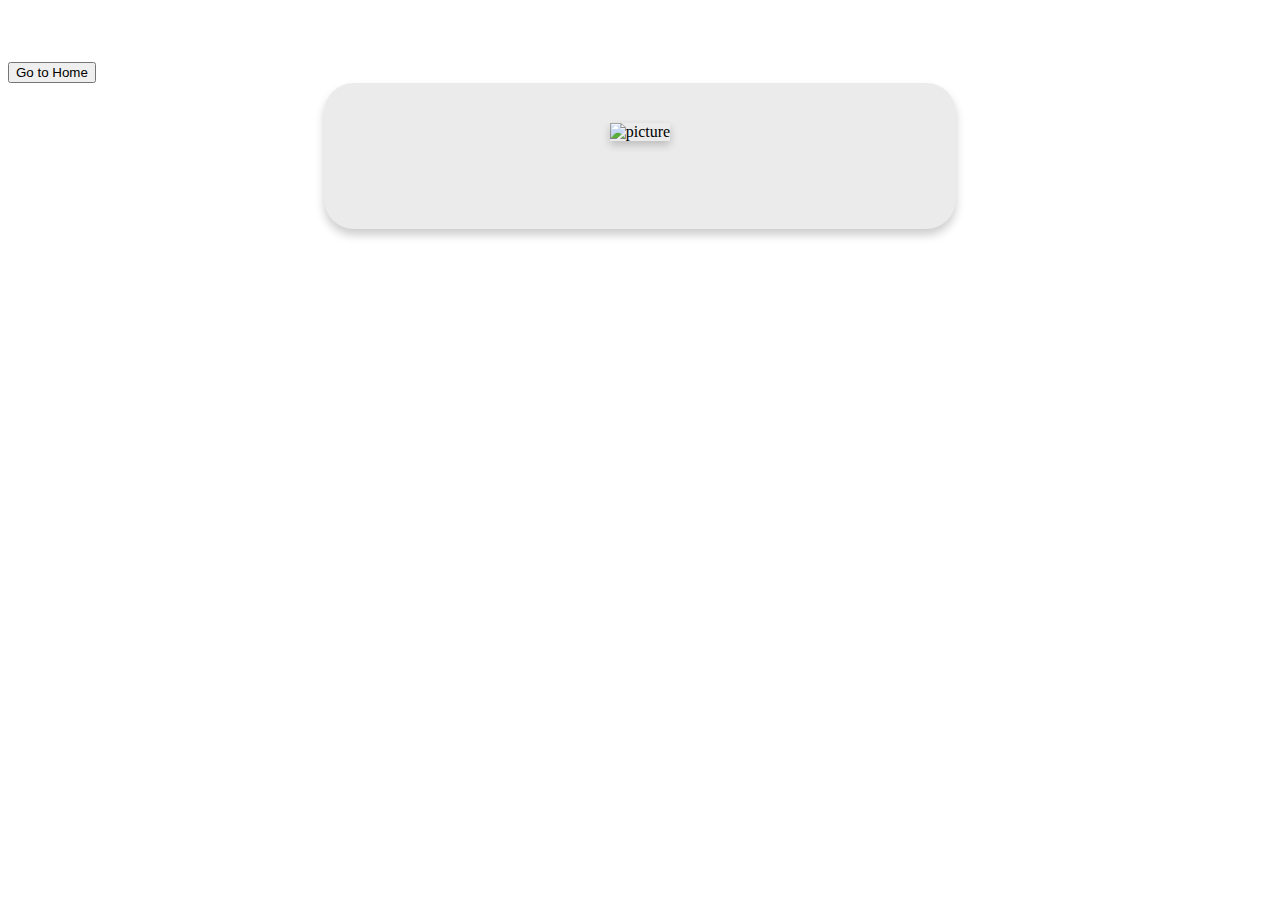
<file: docs/moviedetails/index.html>
<!DOCTYPE html>
<html><head>
    <meta charset="utf-8">
    <meta name="viewport" content="width=device-width, initial-scale=1">
    <link href="https://cdn.jsdelivr.net/npm/bootstrap@5.0.2/dist/css/bootstrap.min.css" rel="stylesheet" integrity="sha384-EVSTQN3/azprG1Anm3QDgpJLIm9Nao0Yz1ztcQTwFspd3yD65VohhpuuCOmLASjC" crossorigin="anonymous">
    
    
    <title>Movies | Moviedetails</title>
</head><body><div id="content" class="container-fluid">

<link rel="stylesheet" href="../css/moviedetails.css" />
<script>
  window.onload = function () {
    
    const params = new URLSearchParams(document.location.search);
    const id = params.get("id");
    const jsonfile = params.get("data");
    console.log(id);

    console.log(jsonfile);
    
    const jsondata = {"moviedata":[{"Description":"The plot follows H, a cold and mysterious character working at a cash truck company responsible for moving hundreds of millions of dollars around Los Angeles each week.","Duration":"1h 59min","Genre":"Action, Crime, Thriller","MovieName":"Wrath of Man","Rating":"7.2/10","id":1,"img":"https://m.media-amazon.com/images/M/MV5BNGVkOTlhOTktNjZiNS00NDg3LWIxMDAtZTY5Y2E0YjllN2IxXkEyXkFqcGdeQXVyMTkxNjUyNQ@@._V1_UX182_CR0,0,182,268_AL__QL50.jpg"},{"Description":"The bodyguard Michael Bryce continues his friendship with assassin Darius Kincaid as they try to save Darius' wife Sonia.","Duration":" 1h 40min ","Genre":"Action, Comedy, Crime","MovieName":"The Hitman's Wife's Bodyguard","Rating":"6.5/10","id":2,"img":"https://m.media-amazon.com/images/M/MV5BNGQ2MGQ1ZGQtOTY4MS00ZDA5LWE5YmUtMGE0YTE2YTZiODZkXkEyXkFqcGdeQXVyMjMxOTE0ODA@._V1_UX182_CR0,0,182,268_AL__QL50.jpg"},{"Description":"A bystander who intervenes to help a woman being harassed by a group of men becomes the target of a vengeful drug lord.","Duration":"1h 32min","Genre":"Action, Crime, Drama","MovieName":"Nobody","Rating":"7.4/10","id":3,"img":"https://m.media-amazon.com/images/M/MV5BMjM5YTRlZmUtZGVmYi00ZjE2LWIyNzAtOWVhMDk1MDdkYzhjXkEyXkFqcGdeQXVyMjMxOTE0ODA@._V1_UX182_CR0,0,182,268_AL__QL50.jpg"},{"Description":"Two imprisoned men bond over a number of years, finding solace and eventual redemption through acts of common decency.","Duration":"2h 22min","Genre":"Drama","MovieName":"The Shawshank Redemption","Rating":"9.3/10","id":4,"img":"https://m.media-amazon.com/images/M/MV5BMDFkYTc0MGEtZmNhMC00ZDIzLWFmNTEtODM1ZmRlYWMwMWFmXkEyXkFqcGdeQXVyMTMxODk2OTU@._V1_UX182_CR0,0,182,268_AL__QL50.jpg"},{"Description":"An organized crime dynasty's aging patriarch transfers control of his clandestine empire to his reluctant son.","Duration":"2h 55min","Genre":"Crime, Drama","MovieName":"The Godfather","Rating":"9.2/10","id":5,"img":"https://m.media-amazon.com/images/M/MV5BM2MyNjYxNmUtYTAwNi00MTYxLWJmNWYtYzZlODY3ZTk3OTFlXkEyXkFqcGdeQXVyNzkwMjQ5NzM@._V1_UY268_CR3,0,182,268_AL__QL50.jpg"},{"Description":"The plot follows H, a cold and mysterious character working at a cash truck company responsible for moving hundreds of millions of dollars around Los Angeles each week.","Duration":"1h 59min","Genre":"Action, Crime, Thriller","MovieName":"Wrath of Man","Rating":"7.2/10","id":6,"img":"https://m.media-amazon.com/images/M/MV5BNGVkOTlhOTktNjZiNS00NDg3LWIxMDAtZTY5Y2E0YjllN2IxXkEyXkFqcGdeQXVyMTkxNjUyNQ@@._V1_UX182_CR0,0,182,268_AL__QL50.jpg"},{"Description":"The plot follows H, a cold and mysterious character working at a cash truck company responsible for moving hundreds of millions of dollars around Los Angeles each week.","Duration":"1h 59min","Genre":"Action, Crime, Thriller","MovieName":"Wrath of Man","Rating":"7.2/10","id":7,"img":"https://m.media-amazon.com/images/M/MV5BNGVkOTlhOTktNjZiNS00NDg3LWIxMDAtZTY5Y2E0YjllN2IxXkEyXkFqcGdeQXVyMTkxNjUyNQ@@._V1_UX182_CR0,0,182,268_AL__QL50.jpg"},{"Description":"The plot follows H, a cold and mysterious character working at a cash truck company responsible for moving hundreds of millions of dollars around Los Angeles each week.","Duration":"1h 59min","Genre":"Action, Crime, Thriller","MovieName":"Wrath of Man","Rating":"7.2/10","id":8,"img":"https://m.media-amazon.com/images/M/MV5BNGVkOTlhOTktNjZiNS00NDg3LWIxMDAtZTY5Y2E0YjllN2IxXkEyXkFqcGdeQXVyMTkxNjUyNQ@@._V1_UX182_CR0,0,182,268_AL__QL50.jpg"}],"moviedata2":[{"Description":"A jury holdout attempts to prevent a miscarriage of justice by forcing his colleagues to reconsider the evidence.","Duration":"1h 36min","Genre":"Crime, Drama","MovieName":"12 Angry Men","Rating":"9.0/10","id":10,"img":"https://m.media-amazon.com/images/M/MV5BMWU4N2FjNzYtNTVkNC00NzQ0LTg0MjAtYTJlMjFhNGUxZDFmXkEyXkFqcGdeQXVyNjc1NTYyMjg@._V1_UX182_CR0,0,182,268_AL__QL50.jpg"},{"Description":"A thief who steals corporate secrets through the use of dream-sharing technology is given the inverse task of planting an idea into the mind of a C.E.O.","Duration":"2h 28min","Genre":"Action, Adventure, Sci-Fi","MovieName":"Inception","Rating":"8.8/10","id":2,"img":"https://m.media-amazon.com/images/M/MV5BMjAxMzY3NjcxNF5BMl5BanBnXkFtZTcwNTI5OTM0Mw@@._V1_UX182_CR0,0,182,268_AL__QL50.jpg"},{"Description":"The presidencies of Kennedy and Johnson, the Vietnam War, the Watergate scandal and other historical events unfold from the perspective of an Alabama man with an IQ of 75, whose only desire is to be reunited with his childhood sweetheart.","Duration":"2h 22min","Genre":"Drama, Romance","MovieName":"Forrest Gump","Rating":"8.8/10","id":3,"img":"https://m.media-amazon.com/images/M/MV5BNWIwODRlZTUtY2U3ZS00Yzg1LWJhNzYtMmZiYmEyNmU1NjMzXkEyXkFqcGdeQXVyMTQxNzMzNDI@._V1_UY268_CR1,0,182,268_AL__QL50.jpg"},{"Description":"The lives of two mob hitmen, a boxer, a gangster and his wife, and a pair of diner bandits intertwine in four tales of violence and redemption.","Duration":"2h 34min","Genre":"Crime, Drama","MovieName":"Pulp Fiction","Rating":"8.9/10","id":4,"img":"https://m.media-amazon.com/images/M/MV5BNGNhMDIzZTUtNTBlZi00MTRlLWFjM2ItYzViMjE3YzI5MjljXkEyXkFqcGdeQXVyNzkwMjQ5NzM@._V1_UY268_CR1,0,182,268_AL__QL50.jpg"},{"Description":"When a beautiful stranger leads computer hacker Neo to a forbidding underworld, he discovers the shocking truth--the life he knows is the elaborate deception of an evil cyber-intelligence.","Duration":"2h 16min","Genre":"Action, Sci-Fi","MovieName":"The Matrix","Rating":"8.7/10","id":5,"img":"https://m.media-amazon.com/images/M/MV5BNzQzOTk3OTAtNDQ0Zi00ZTVkLWI0MTEtMDllZjNkYzNjNTc4L2ltYWdlXkEyXkFqcGdeQXVyNjU0OTQ0OTY@._V1_UX182_CR0,0,182,268_AL__QL50.jpg"},{"Description":"Two detectives, a rookie and a veteran, hunt a serial killer who uses the seven deadly sins as his motives.","Duration":"2h 7min","Genre":"Crime, Drama, Mystery","MovieName":"Se7en","Rating":"8.6/10","id":6,"img":"https://m.media-amazon.com/images/M/MV5BOTUwODM5MTctZjczMi00OTk4LTg3NWUtNmVhMTAzNTNjYjcyXkEyXkFqcGdeQXVyNjU0OTQ0OTY@._V1_UX182_CR0,0,182,268_AL__QL50.jpg"},{"Description":"A team of explorers travel through a wormhole in space in an attempt to ensure humanity's survival.","Duration":"2h 49min","Genre":"Adventure, Drama, Sci-Fi","MovieName":"Interstellar","Rating":"8.6/10","id":7,"img":"https://m.media-amazon.com/images/M/MV5BZjdkOTU3MDktN2IxOS00OGEyLWFmMjktY2FiMmZkNWIyODZiXkEyXkFqcGdeQXVyMTMxODk2OTU@._V1_UX182_CR0,0,182,268_AL__QL50.jpg"},{"Description":"A young F.B.I. cadet must receive the help of an incarcerated and manipulative cannibal killer to help catch another serial killer, a madman who skins his victims.","Duration":"1h 58min","Genre":"Crime, Drama, Thriller","MovieName":"The Silence of the Lambs","Rating":"8.6/10","id":8,"img":"https://m.media-amazon.com/images/M/MV5BNjNhZTk0ZmEtNjJhMi00YzFlLWE1MmEtYzM1M2ZmMGMwMTU4XkEyXkFqcGdeQXVyNjU0OTQ0OTY@._V1_UX182_CR0,0,182,268_AL__QL50.jpg"},{"Description":"Based on the true story of Jordan Belfort, from his rise to a wealthy stock-broker living the high life to his fall involving crime, corruption and the federal government.","Duration":"3h","Genre":"Biography, Crime, Drama","MovieName":"The Wolf of Wall Street","Rating":"8.2/10","id":9,"img":"https://m.media-amazon.com/images/M/MV5BMjIxMjgxNTk0MF5BMl5BanBnXkFtZTgwNjIyOTg2MDE@._V1_UX182_CR0,0,182,268_AL__QL50.jpg"}]};
    console.log(jsondata);
    
    const data = jsondata[jsonfile];
    

    console.log(data)
    let filterdata = data.filter(function (e) {
      return e.id == id;
    });
    const movie = filterdata[0];
    console.log(movie.MovieName);

    
    document.getElementById("moviename").innerHTML = movie.MovieName
    var i = document.getElementById("image");
    i.src = movie.img;
    document.getElementById("description").innerHTML = movie.Description
    document.getElementById("rating").innerHTML = "Rating: " + movie.Rating
    document.getElementById("duration").innerHTML = "Duration: " + movie.Duration
    document.getElementById("genre").innerHTML = "Genres: " + movie.Genre
  };
</script>
<br /><br />

<br />
<button type="button"><a href="/movie_cards/" style="color: inherit; text-decoration: none">Go to Home</a></button>
<div class="movie-container">
  <div id="moviename"></div>
  <div class="image-container"><img id="image" alt="picture" /></div>
  <div class="details">
    <div id="description"></div>
    <br />
    <div id="rating"></div>
    <div id="duration"></div>
    <div id="genre"></div>
  </div>
</div>

        </div></body>
</html>
</file>
<file: docs/css/moviedetails.css>
#moviename {
  text-align: center;
  font-size: xx-large;
  font-weight: 500;
  margin-bottom: 20px;
}

.image-container {
  text-align: center;
}
#image {
  box-shadow: 0 4px 8px 0 rgba(0, 0, 0, 0.2);
}

.details {
  margin-top: 50px;
}
.movie-container {
  margin-left: 25%;
  margin-right: 25%;
  box-shadow: 0 6px 10px 0 rgba(0, 0, 0, 0.2);
  transition: 0.3s;
  background-color: #ebebeb;
  padding: 20px 40px 20px 40px;
  border-radius: 30px;
  perspective: 1px;
}
</file>
